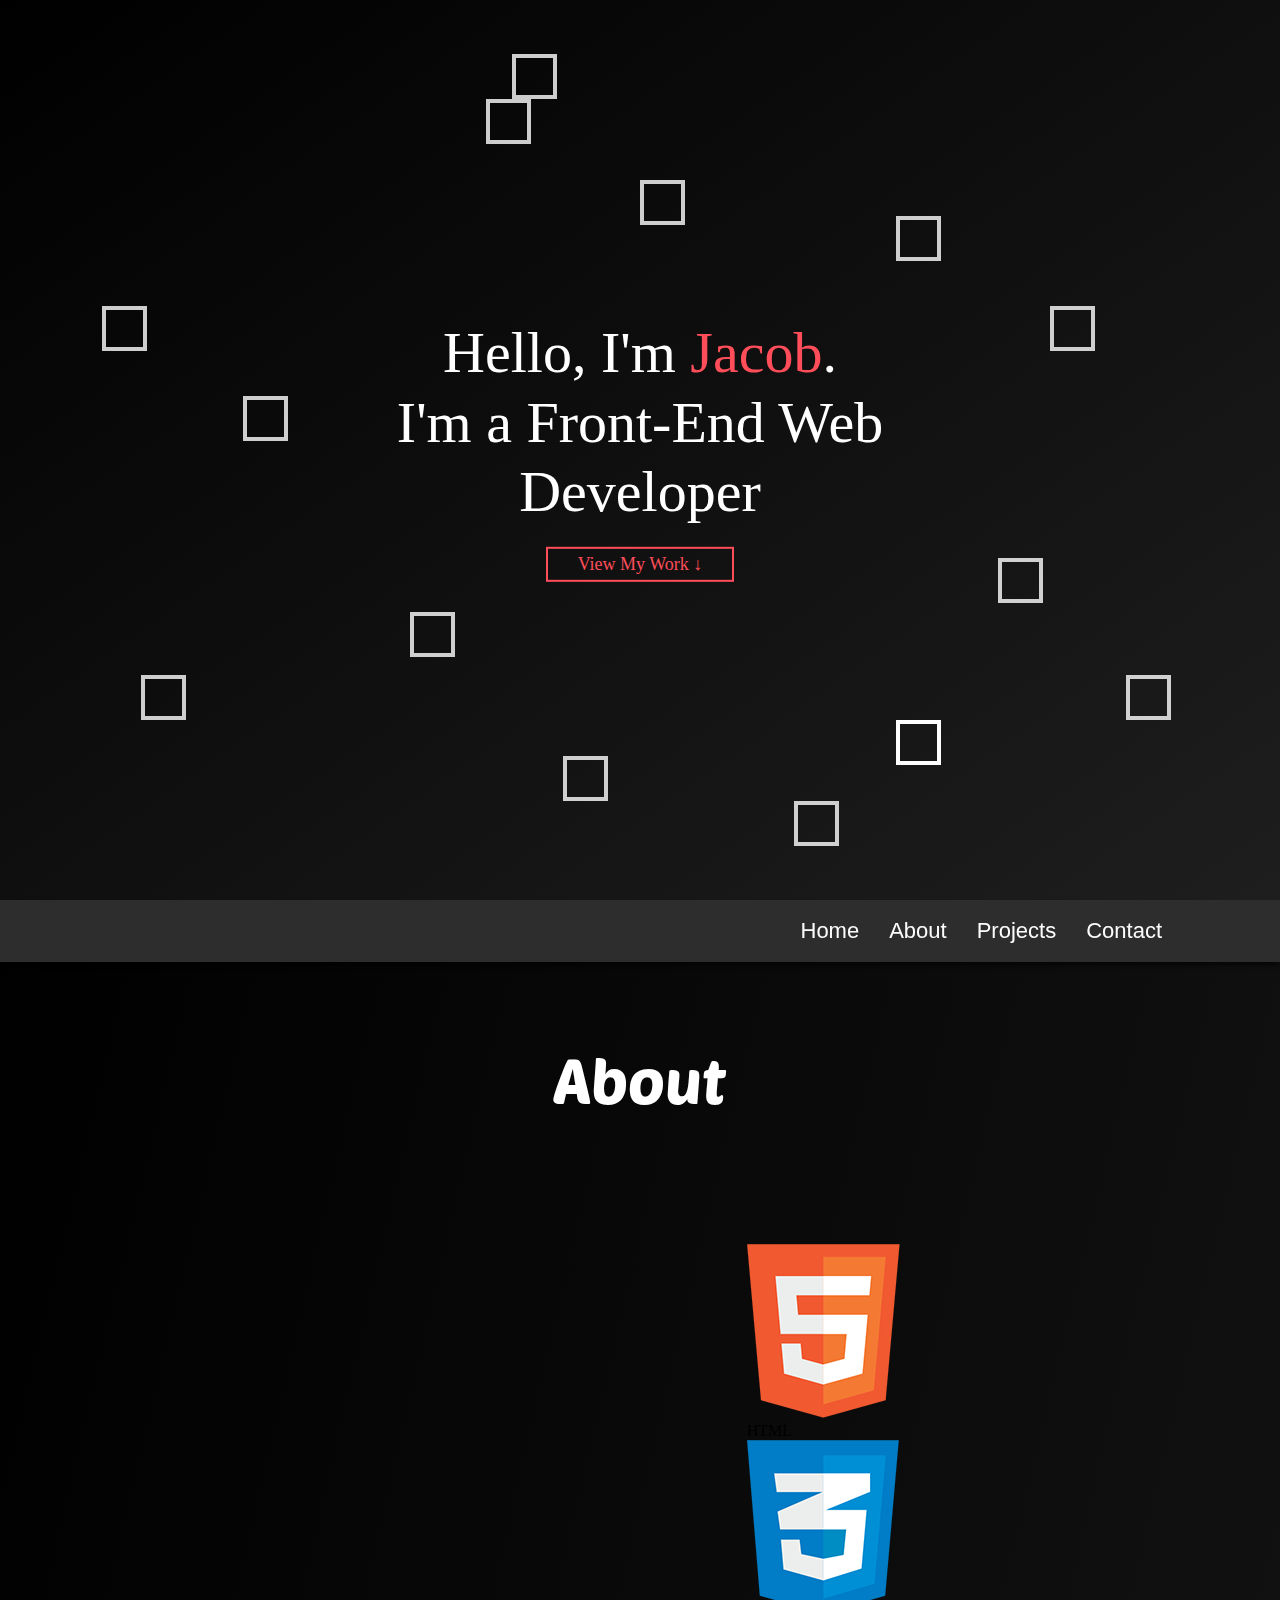
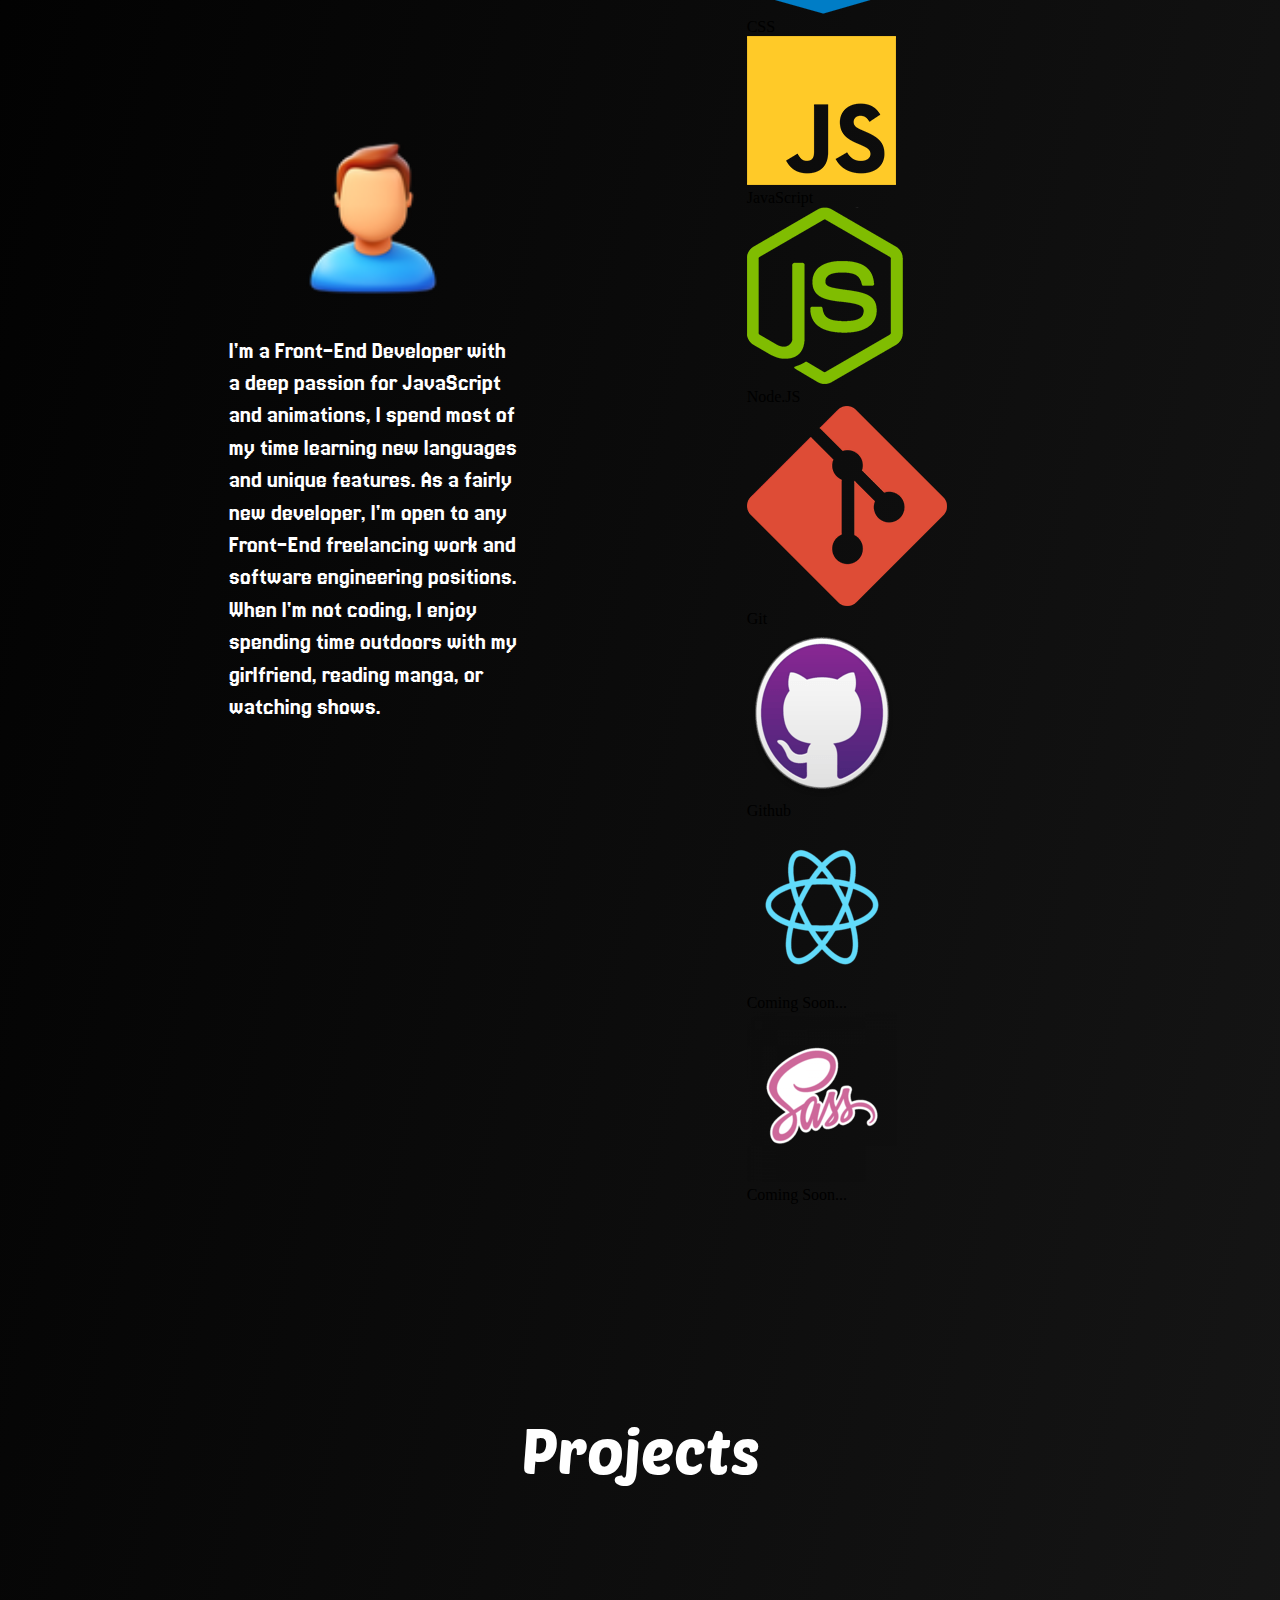
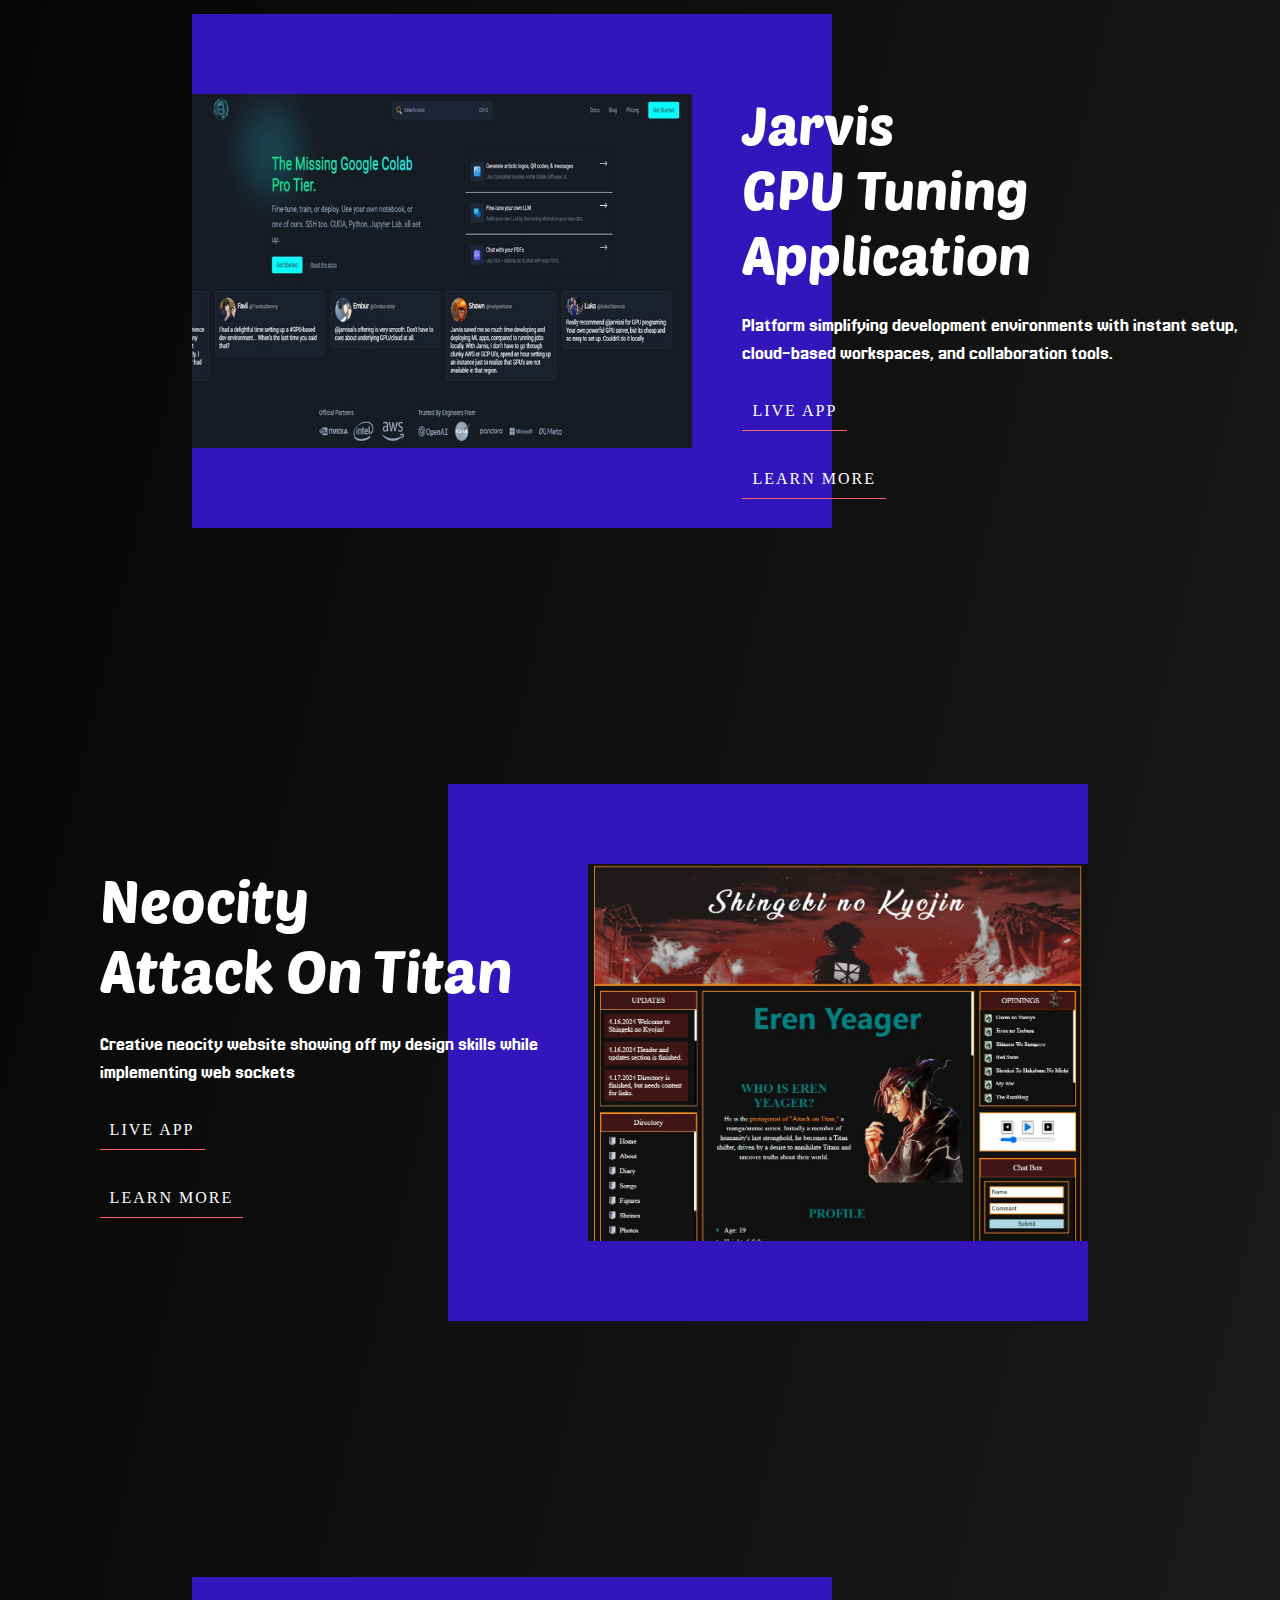
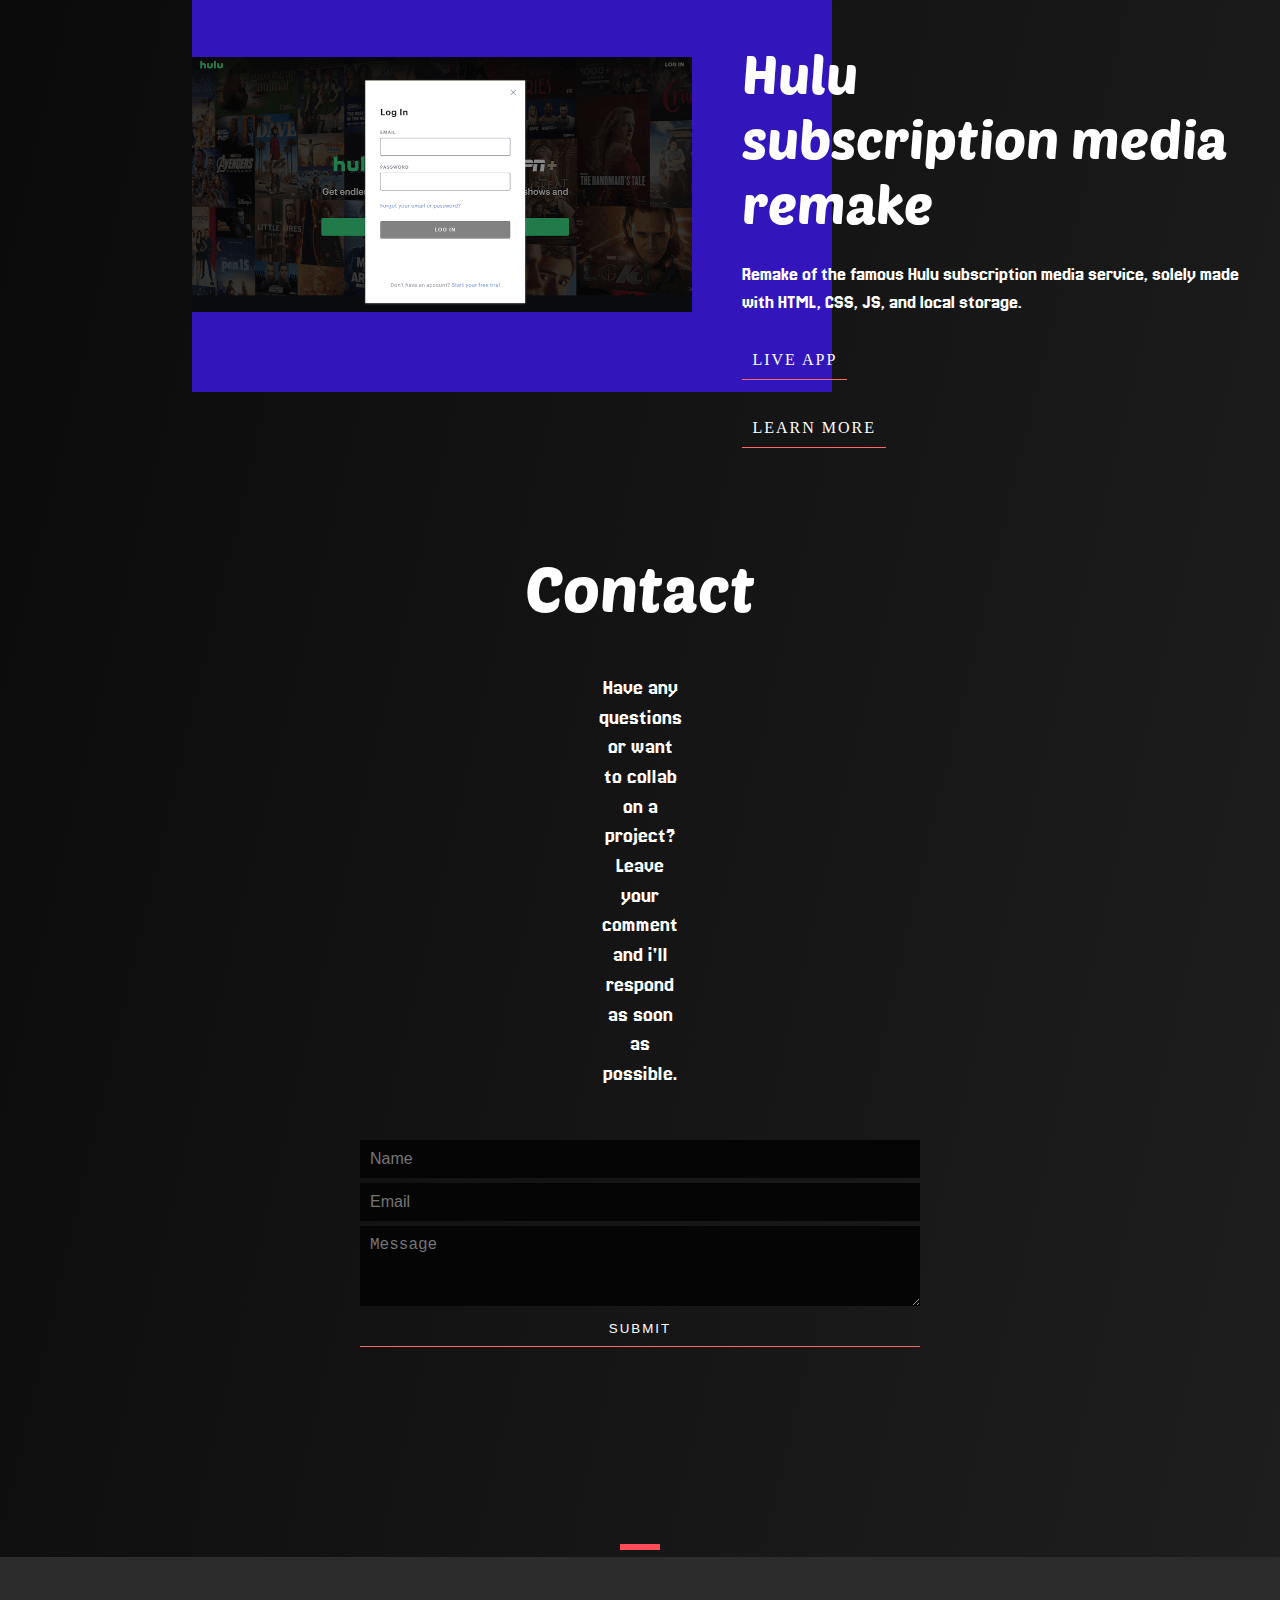
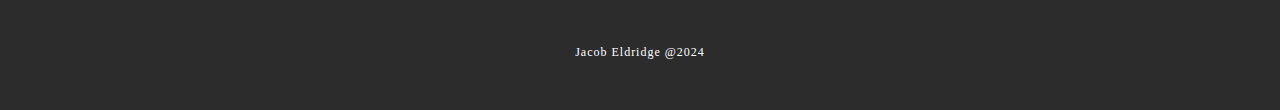
<file: client/index.html>
<!DOCTYPE html>
<html lang="en">
<head>
    <meta charset="UTF-8">
    <meta name="viewport" content="width=device-width, initial-scale=1.0">
    <title>Jacob's Portfolio</title>
    <link rel="preconnect" href="https://fonts.googleapis.com">
    <link rel="preconnect" href="https://fonts.gstatic.com" crossorigin>
    <link href="https://fonts.googleapis.com/css2?family=Poetsen+One&display=swap" rel="stylesheet">

    <link rel="preconnect" href="https://fonts.googleapis.com">
    <link rel="preconnect" href="https://fonts.gstatic.com" crossorigin>
    <link href="https://fonts.googleapis.com/css2?family=Jersey+20&family=Poetsen+One&display=swap" rel="stylesheet">
    <link rel="stylesheet" href="index.css">
    <script src="index.js" defer></script>
</head>
<body>
    <div id="wrapper" class="wrapper">
        <div class="wrapper-h4">
            <h4>Hello, I'm <span>Jacob</span>.</h4>
            <h4>I'm a Front-End Web Developer</h4>
            <a href="#main">View My Work ↓</a>
        </div>
        <div class="box">
            <div></div>
            <div></div>
            <div></div>
            <div></div>
            <div></div>
            <div></div>
            <div></div>
            <div></div>
            <div></div>
            <div></div>
            <div></div>
            <div></div>
            <div></div>
            <div></div>
            <div></div>
            <div></div>
        </div>
    </div>

    <div id="main">
        <header>
            <nav>
                <a href="#wrapper">Home</a>
                <a href="#about">About</a>
                <a href="#projects">Projects</a>
                <a href="#contact">Contact</a>
            </nav>
        </header>

        <div id="about">
            <h2>About</h2>

        <div class="about-content">
            <div class="about-left">
                <img src="/assets/icons8-person-94.png" alt="person icon" loading="lazy" title="person icon">
                <p>I'm a Front-End Developer with a deep passion for JavaScript and animations, I spend most of my time learning new languages and unique features. As a fairly new developer, I'm open to any Front-End freelancing work and software engineering positions. When I'm not coding, I enjoy spending time outdoors with my girlfriend, reading manga, or watching shows.</p>
            </div>

            <div class="about-right">
                <div class="language-container"> 

                    <div class="language">
                        <img src="/assets/html.png" alt="html logo" loading="lazy" title="html logo">
                        <p>HTML</p>
                    </div>

                    <div class="language">
                        <img src="/assets/css.png" alt="css logo" loading="lazy" title="css logo">
                        <p>CSS</p>
                    </div>

                    <div class="language">
                        <img src="/assets/js.png" alt="JavaScript logo" loading="lazy" title="js logo">
                        <p>JavaScript</p>
                    </div>

                    <div class="language">
                        <img src="/assets/node.js.png" alt="node.js logo" loading="lazy" title="node.js logo">
                        <p>Node.JS</p>
                    </div>

                    <div class="language">
                        <img src="/assets/git.png" alt="git logo" loading="lazy" title="git logo">
                        <p>Git</p>
                    </div>

                    <div class="language">
                        <img src="/assets/Github-desktop-logo-symbol.svg.png" alt="github logo" loading="lazy" title="github logo">
                        <p>Github</p>
                    </div>

                    <div class="language">
                        <img src="/assets/react.png" alt="react logo" loading="lazy" title="react logo">
                        <p>Coming Soon...</p>
                    </div>

                    <div class="language">
                        <img src="/assets/sass.png" alt="sass logo" loading="lazy" title="sass logo">
                        <p>Coming Soon...</p>
                    </div>

                </div>      
            </div>
        </div>
    </div>

    <section id="projects">
        <h2>Projects</h2>

        <div class="projects-content">
            <img src="/assets/jarvis.project.jpg" alt="Jarvis.ai Project" loading="lazy" title="jarvis">
            
            <div class="projects-content-text">
                <h3>Jarvis<br>GPU Tuning Application</h3>
                <p>Platform simplifying development environments with instant setup,<br> cloud-based workspaces, and collaboration tools. </p>
                <a href="https://jarv-eta.vercel.app/" target="_blank"><div class="after">LIVE APP</div></a>
                <a href="https://github.com/JacobEldridge-Code/Jarvis.ai" target="_blank"><div class="after">LEARN MORE</div></a>
            </div>     
        </div>

        <div class="projects-content-2">
            <img src="/assets/neocity.JPG" alt="Jarvis.ai Project" loading="lazy" title="jarvis">
            
            <div class="projects-content-text-2">
                <h3>Neocity<br>Attack On Titan</h3>
                <p>Creative neocity website showing off my design skills while<br> implementing web sockets</p>
                <a href="https://neocityattackontitan.vercel.app/" target="_blank"><div class="after">LIVE APP</div></a>
                <a href="https://github.com/JacobEldridge-Code/neocities" target="_blank"><div class="after">LEARN MORE</div></a>
            </div> 
        </div>

        <div class="projects-content">
            <img src="/assets/hulu-log-in-1.png" alt="hulu remake" loading="lazy" title="hulu">
            
            <div class="projects-content-text">
                <h3>Hulu<br>subscription media remake</h3>
                <p>Remake of the famous Hulu subscription media service, solely made<br> with HTML, CSS, JS, and local storage.</p>
                <a href="" target="_blank"><div class="after">LIVE APP</div></a>
                <a href="" target="_blank"><div class="after">LEARN MORE</div></a>
            </div>     
        </div>
    </section>

    <section id="contact">
        <h2>Contact</h2>
        <p>Have any questions or want to collab on a project? Leave your comment and i'll respond as soon as possible.</p>

        <form action="post">
            <input type="text" class="name" id="name" placeholder="Name" required>
            <input type="email" class="email" id="email" placeholder="Email" required>
            <textarea id="textarea" class="textarea" placeholder="Message" required></textarea>
            <button type="submit" class="btn-after">SUBMIT</button>
        </form>
        
        <a href="#wrapper"><img class="up" src="/assets/up-arrow.png" alt="up arrow" loading="lazy"></a>
    </section>
</div>

<footer>
    <div class="footer-content">
        <a href=""><img src="/assets/github.png" alt="github icon" loading="lazy"></a>
        <a href=""><img src="/assets/linkedin.png" alt="linkedIn icon" loading="lazy"></a>
    </div>
    <p>Jacob Eldridge @2024</p>
</footer>


</body>
</html>
</file>
<file: client/index.css>
* {
    padding: 0;
    margin: 0;
    box-sizing: border-box;
    text-decoration: none;
    scroll-behavior: smooth;
}

.wrapper {
    position: relative;
    width: 100%;
    height: 100vh;
    overflow: hidden;
    background: linear-gradient(to bottom right, #000000, #050505, #0a0a0a, #0f0f0f, #141414, #191919, #1e1e1e);
}

.wrapper-h4 {
    position: absolute;
    left: 50%;
    top: 50%;
    transform: translate(-50%, -50%);
    display: flex;
    flex-direction: column;
    text-align: center;
    justify-content: center;
    align-items: center;
    line-height: 1.2;
}

.wrapper-h4 > h4 {
    color: white;
    font-size: 58px;
    font-weight: 200;
}

.wrapper-h4 > h4 span {
    color: #ff4d5a;
}

.wrapper-h4 a {
    margin-top: 20px;
    color: #ff4d5a;
    border: 2px solid #ff4d5a;
    padding: 5px 30px;
    font-size: 18px;
    transition: 0.2s ease-in-out;
}

.wrapper-h4 a:hover {
    background-color: #ff4d5a;
    color: white;
}

/* background animations */

.box div {
    position: absolute;
    width: 45px;
    height: 45px;
    background-color:  transparent;
    border: 4px solid rgba(255, 255, 255, 0.8);
}

.box div:nth-child(1) {
    top: 11%;
    left: 38%;
    animation: animate 12s linear infinite;
}

.box div:nth-child(2) {
    top: 89%;
    left: 62%;
    animation: animate 11s linear infinite;
}

.box div:nth-child(3) {
    top: 20%;
    left: 50%;
    animation: animate 10s linear infinite;
}
.box div:nth-child(4) {
    top: 68%;
    left: 32%;
    animation: animate 9s linear infinite;
}

.box div:nth-child(5) {
    top: 34%;
    left: 82%;
    animation: animate 8s linear infinite;
}

.box div:nth-child(6) {
    top: 6%;
    left: 40%;
    animation: animate 7s linear infinite;
}

.box div:nth-child(7) {
    top: 80%;
    left: 70%;
    animation: animate 6s linear infinite;
}

.box div:nth-child(8) {
    top: 80%;
    left: 70%;
    animation: animate 5s linear infinite;
}

.box div:nth-child(9) {
    top: 80%;
    left: 70%;
    animation: animate 6s linear infinite;
}

.box div:nth-child(10) {
    top: 34%;
    left: 8%;
    animation: animate 7s linear infinite;
}

.box div:nth-child(11) {
    top: 24%;
    left: 70%;
    animation: animate 8s linear infinite;
}

.box div:nth-child(12) {
    top: 44%;
    left: 19%;
    animation: animate 10s linear infinite;
}

.box div:nth-child(13) {
    top: 75%;
    left: 11%;
    animation: animate 9s linear infinite;
}

.box div:nth-child(14) {
    top: 62%;
    left: 78%;
    animation: animate 9s linear infinite;
}

.box div:nth-child(15) {
    top: 75%;
    left: 88%;
    animation: animate 9s linear infinite;
}

.box div:nth-child(16) {
    top: 84%;
    left: 44%;
    animation: animate 9s linear infinite;
}

#main {
    position: relative;
    width: 100%;
    background: linear-gradient(to bottom right, #000000, #050505, #0a0a0a, #0f0f0f, #141414, #191919, #1e1e1e);
}

header {
    position: sticky;
    top: 0;
    left: 0;
    width: 100%;
    display: flex;
    justify-content: flex-end;
    align-items: flex-end;
    text-align: center;
    background-color: rgb(46, 46, 46);
    box-shadow: 0px 4px 4px rgba(0, 0, 0, 0.5);
    z-index: 10000000000;
    opacity: .99;
}

nav {
    display: flex;
    gap: 30px;
    padding: 18px;
    margin-right: 100px;
}

nav a {
    font-size: 22px;
    color: white;
    transition: 0.2s ease-in-out;
    opacity: 1;
    font-family: "Anton", sans-serif;
    font-weight: 400;
    font-style: normal;
}

nav a:hover {
    color: #ff4d5a;
    font-weight: 500;
}

#about {
    display: flex;
    flex-direction: column;
    justify-content: center;
    align-items: center;
    margin-top: 5rem;
}

#about > h2 {
    color: white;
    font-size: 62px;
    font-family: "Poetsen One", sans-serif;
    font-weight: 400;
    font-style: normal;
}

.about-content {
    margin: 8rem 0 8rem 0;
    display: flex;
    justify-content: space-evenly;
    align-items: center;
    width: 100%;
}

.about-left {
    display: flex;
    flex-direction: column;
    justify-content: center;
    align-items: center;
    width: 35%;
    padding: 10px 80px;
    animation: aboutLeft 0.8s ease forwards;
}

.about-left > img {
    width: 180px;
    padding-bottom: 30px;
}

.about-left > p {
    color: white;
    font-size: 24px;
    line-height: 1.35; 
    font-family: "Jersey 20", sans-serif;
    font-weight: 400;
    font-style: normal;
}

.about-right {
    display: flex;
    flex-direction: column;
    width: 30%;
}

.cube {
    position: relative;
    width: 175px; 
    height: 175px; 
    transform-style: preserve-3d;
    animation: rotateCube 10s infinite linear;
}

.cube .face {
    position: absolute;
    width: 175px; 
    height: 175px; 
    background: rgba(255, 255, 255, 0.1);
    border: 1px solid #E91E63;
    box-shadow: 0 0 15px rgba(233, 30, 99, 0.5), 0 0 15px rgba(0, 0, 139, 0.5);
    display: flex;
    justify-content: center;
    align-items: center;
    transform-origin: center;
    transition: transform 0.5s ease-in-out;
}

.cube .face img {
    max-width: 100px; 
    filter: drop-shadow(0 0 10px rgba(255, 255, 255, 0.5));
}

.cube .face.front {
    transform: rotateY(0deg) translateZ(87.5px); 
}

.cube .face.back {
    transform: rotateY(180deg) translateZ(87.5px); 
}

.cube .face.left {
    transform: rotateY(-90deg) translateZ(87.5px); 
}

.cube .face.right {
    transform: rotateY(90deg) translateZ(87.5px); 
}

.cube .face.top {
    transform: rotateX(90deg) translateZ(87.5px); 
}

.cube .face.bottom {
    transform: rotateX(-90deg) translateZ(87.5px); 
}


#projects {
    display: flex;
    flex-direction: column;
    justify-content: center;
    align-items: center;
    margin-top: 5rem;
}

#projects > h2 {
    color: white;
    font-size: 62px;
    font-family: "Poetsen One", sans-serif;
    font-weight: 400;
    font-style: normal;
}

.projects-content {
    margin: 8rem 0 8rem 0;
    display: flex;
    justify-content: space-between;
    align-items: center;
    width: 100%;
    position: relative;
}

.projects-content > img {
    width: 50%;
    background-color: #3216bb;
    padding: 80px 140px 80px 0;
    cursor: pointer;
    transition: 0.2s ease-in-out;
    margin-left: 12rem;
}

.projects-content > img:hover {
    transform: scale(0.9);
}

.projects-content-text {
    display: flex;
    flex-direction: column;
    gap: 25px;
    z-index: 100;
    position: absolute;
    top: 15%;
    left: 58%;
}

.projects-content-text > h3 {
    color: white;
    font-size: 54px;
    font-family: "Poetsen One", sans-serif;
    font-weight: 400;
    font-style: normal;
}

.projects-content-text > p {
    color: white;
    line-height: 1.4;
    font-size: 20px;
    font-family: "Jersey 20", sans-serif;
    font-weight: 400;
    font-style: normal;
}

.after {
    position: relative;
    display: inline-block;
    border-bottom: 1px solid #ff6666;
    padding: 10px;
    color: white;
    cursor: pointer;
    overflow: hidden;
    letter-spacing: 2px;
    transition: color 0.2s ease-in;
}

.after::after {
    content: '';
    position: absolute;
    left: 0;
    bottom: 0;
    width: 100%;
    height: 100%;
    background: #ff6666;
    z-index: -1;
    transform: translateY(100%);
    transition: transform 0.2s ease;
}

.after:hover {
    color: black;
}

.after:hover::after {
    transform: translateY(0);
}

.projects-content-2 {
    margin: 8rem 0 8rem 0;
    display: flex;
    justify-content: flex-end;
    align-items: center;
    width: 100%;
    position: relative;
}

.projects-content-2 > img {
    width: 50%;
    background-color: #3216bb;
    padding: 80px 0 80px 140px;
    cursor: pointer;
    transition: 0.2s ease-in-out;
    margin-right: 12rem;
}

.projects-content-2 > img:hover {
    transform: scale(0.9);
}

.projects-content-text-2 {
    display: flex;
    flex-direction: column;
    gap: 25px;
    z-index: 100;
    position: absolute;
    top: 15%;
    right: 58%;
}

.projects-content-text-2 > h3 {
    color: white;
    font-size: 58px;
    font-family: "Poetsen One", sans-serif;
    font-weight: 400;
    font-style: normal;
}

.projects-content-text-2 > p {
    color: white;
    line-height: 1.4;
    font-size: 20px;
    font-family: "Jersey 20", sans-serif;
    font-weight: 400;
    font-style: normal;
}

/* contact form */

#contact {
    position: relative;
    display: flex;
    flex-direction: column;
    justify-content: center;
    align-items: center;
    gap: 50px;
    margin-top: 30px;
    padding-bottom: 10rem;
}

#contact > h2 {
    color: white;
    font-size: 62px;
    font-family: "Poetsen One", sans-serif;
    font-weight: 400;
    font-style: normal;
}

#contact > p {
    color: white;
    line-height: 1.4;
    font-size: 22px;
    font-family: "Jersey 20", sans-serif;
    font-weight: 400;
    font-style: normal;
    line-height: 1.35;
    text-align: center;
    padding: 0 42rem;
}

.up {
    position: absolute;
    top: 99%;
    left: 50%;
    transform: translate(-50%, -50%);
    background-color: #ff4d5a;
    padding: 3px 1px;
    width: 40px;
    transition: transform 0.4s ease-in-out;
    cursor: pointer;
}

/* Hover effect: apply the animation */
.up:hover {
    animation: up-and-down 0.8s infinite;
}

form {
    display: flex;
    flex-direction: column;
    gap: 5px;
    width: 35rem;
}

form > input {
    background-color: #050505;
    padding: 10px;
    border: none;
    font-size: 16px;
    color: white;
    
}

form > textarea {
    background-color: #050505;
    color: white;
    border: none;
    padding: 10px;
    min-height: 5rem;
    max-height: 8rem;
    font-size: 16px;
    max-width: 100%;
}

.btn-after {
    position: relative;
    display: inline-block;
    border: none;
    border-bottom: 1px solid #ff6666;
    padding: 10px;
    color: white;
    cursor: pointer;
    overflow: hidden;
    letter-spacing: 2px;
    transition: color 0.2s ease-in;
    background: transparent;
    z-index: 0;
}

.btn-after::after {
    content: '';
    position: absolute;
    left: 0;
    bottom: 0;
    width: 100%;
    height: 100%;
    background: #ff6666;
    z-index: -1;
    transform: translateY(100%);
    transition: transform 0.2s ease;
}

.btn-after:hover {
    color: black;
}

.btn-after:hover::after {
    transform: translateY(0);
}

/* footer */

footer {
    display: flex;
    flex-direction: column;
    justify-content: center;
    align-items: center;
    background-color: rgb(44, 44, 44);
    padding: 50px;
    gap: 20px;
}

.footer-content {
    display: flex;
    justify-content: center;
    align-items: center;
    gap: 15px;
}

.footer-content img {
    width: 35px;
    cursor: pointer;
    transition: 0.2s ease-in-out;
}

.footer-content img:hover {
    transform: scale(1.2);
}

footer > p {
    font-size: 12px;
    letter-spacing: 1px;
    color: white;
}


.hidden {
    opacity: 0; 
    transition: opacity 0.5s ease;
}

.reveal {
    opacity: 1; 
}




/* animations */

@keyframes animate {
    0% {
        transform: scale(0) translateY(0) translateX(0);
        opacity: 1;
    }
    100% {
        transform: scale(1.3) translateY(-90px) rotate(360deg);
        opacity: 0;
    }
}

@keyframes up-and-down {
    0% { transform: translate(-50%, -50%); }
    50% { transform: translate(-50%, calc(-50% - 10px)); }
    100% { transform: translate(-50%, -50%); }
}

@keyframes aboutLeft {
    0% {transform: translateX(-400px); opacity: 0;}
    100% {transform: translateX(0); opacity: 1;}
}

@keyframes rotateCube {
    from { transform: rotateX(0deg) rotateY(0deg); }
    to { transform: rotateX(360deg) rotateY(360deg); }
}


@keyframes fadeIn {
    from {
        opacity: 0;
    }
    to {
        opacity: 1;
    }
}

@keyframes bounceIn {
    0% {
        transform: scale(0.5);
        opacity: 0;
    }
    60% {
        transform: scale(1.2);
        opacity: 1;
    }
    100% {
        transform: scale(1);
    }
}

/* mobile devices */

@media only screen and (max-width: 660px) {

    .wrapper-h4  {
        width: 100%;
    }
    .wrapper-h4 > h4 {
        font-size: 34px;
        padding: 0 60px;
    }
    header {
        justify-content: center;
        align-items: center;
    }
    nav {
        gap: 35px;
        padding: 18px;
        margin: 0;
    }
    nav a {
        font-size: 18px;
    }
    #about > h2 {
        font-size: 50px;
    }
    .about-content {
        margin: 8rem 0 8rem 0;
        justify-content: center;
        display: flex;
        flex-direction: column;
    }
    .about-left {
        justify-content: center;
        align-items: center;
        width: 100%;
        padding: 10px 45px;
    }
    .about-left > img {
        width: 140px;
        padding-bottom: 40px;
    }
    .about-left > p {
        font-size: 20px;
        line-height: 1.20; 
    }
    .about-right {
        display: flex;
        justify-content: center;
        align-items: center;
        width: 100%;
        margin-top: 5rem;
    }
    #projects {
        margin-top: 3rem;
    }
    #projects > h2 {
        font-size: 50px;
    }
    .projects-content {
        justify-content: flex-start;
        width: 100%;
        margin-bottom: 3rem;
    }
    .projects-content > img {
        width: 70%;
        padding: 30px 50px 30px 0;
        margin: 0;
    }
    .projects-content-text {
        gap: 10px;
        top: 5%;
        left: 55%;
        box-shadow: 0 4px 8px rgba(0, 0, 0, 0.4);
        padding: 10px;
    }
    .projects-content-text > h3 {
        font-size: 17px;
    }
    .projects-content-text > p {
        line-height: 1.1;
        font-size: 14px;
    }
    .after {
        font-size: 10px;
    }
    .projects-content-2 {
        margin-bottom: 3rem;
        justify-content: flex-end;
        align-items: flex-end;
    }
    .projects-content-2 > img {
        width: 70%;
        padding: 30px 0 30px 50px;
        margin-right: 0;
    }
    .projects-content-text-2 {
        gap: 10px;
        top: 5%;
        right: 55%;
        box-shadow: 0 4px 8px rgba(0, 0, 0, 0.4);
        padding: 10px;
    }
    .projects-content-text-2 > h3 {
        font-size: 17px;
    }
    .projects-content-text-2 > p {
        line-height: 1.1;
        font-size: 14px;
    }
    #contact {
        margin-top: 6rem;
        padding: 0;
    }
    #contact > h2 {
        font-size: 50px;
    }
    #contact > p {
        line-height: 1.2;
        font-size: 15px;
        width: 100%;
        padding: 0 3rem;
    }
    form {
        gap: 8px;
        width: 18rem;
    } 
    form > input {
        padding: 15px;
        font-size: 14px;
    }
}

/* Target all iPads (portrait and landscape) */
@media only screen and (min-device-width: 768px) and (max-device-width: 1024px) {
    .wrapper-h4  {
        width: 100%;
    }
    .wrapper-h4 > h4 {
        font-size: 48px;
        padding: 0 50px;
    }
    nav {
        padding: 20px;
        margin-right: 20px;
    }
    .about-content {
        margin: 4rem 0 8rem 0;
        justify-content: center;
        display: flex;
        flex-direction: column;
    }
    .about-left {
        justify-content: center;
        align-items: center;
        width: 100%;
        padding: 10px 45px;
    }
    .about-left > img {
        width: 200px;
        padding-bottom: 40px;
    }
    .about-left > p {
        font-size: 22.5px;
        line-height: 1.4; 
        padding: 0 5rem;
    }
    .about-right {
        display: flex;
        justify-content: center;
        align-items: center;
        width: 100%;
        margin-top: 5rem;
    }
    #projects {
        margin-top: 3rem;
    }
    #projects > h2 {
        font-size: 50px;
    }
    .projects-content {
        justify-content: flex-start;
        width: 100%;
        margin-bottom: 3rem;
    }
    .projects-content > img {
        width: 70%;
        padding: 60px 110px 60px 0;
        margin: 0;
    }
    .projects-content-text {
        gap: 10px;
        top: 20%;
        left: 65%;
    }
    .projects-content-text > h3 {
        font-size: 24px;
    }
    .projects-content-text > p {
        line-height: 1.1;
        font-size: 18px;
    }
    .after {
        font-size: 14px;
    }
    .projects-content-2 {
        margin-bottom: 3rem;
        justify-content: flex-end;
        align-items: flex-end;
    }
    .projects-content-2 > img {
        width: 70%;
        padding: 60px 0 60px 110px;
        margin: 0;
    }
    .projects-content-text-2 {
        gap: 10px;
        top: 20%;
        right: 50%;
        width: 40%;
    }
    .projects-content-text-2 > h3 {
        font-size: 24px;
    }
    .projects-content-text-2 > p {
        line-height: 1.1;
        font-size: 18px;
    }
    #contact {
        margin-top: 6rem;
        padding: 0;
    }
    #contact > p {
        line-height: 1.2;
        font-size: 22px;
        padding: 0 10rem;
    }
    form {
        gap: 8px;
        width: 60%;
    } 
    form > input {
        padding: 15px;
        font-size: 14px;
    }
}
</file>
